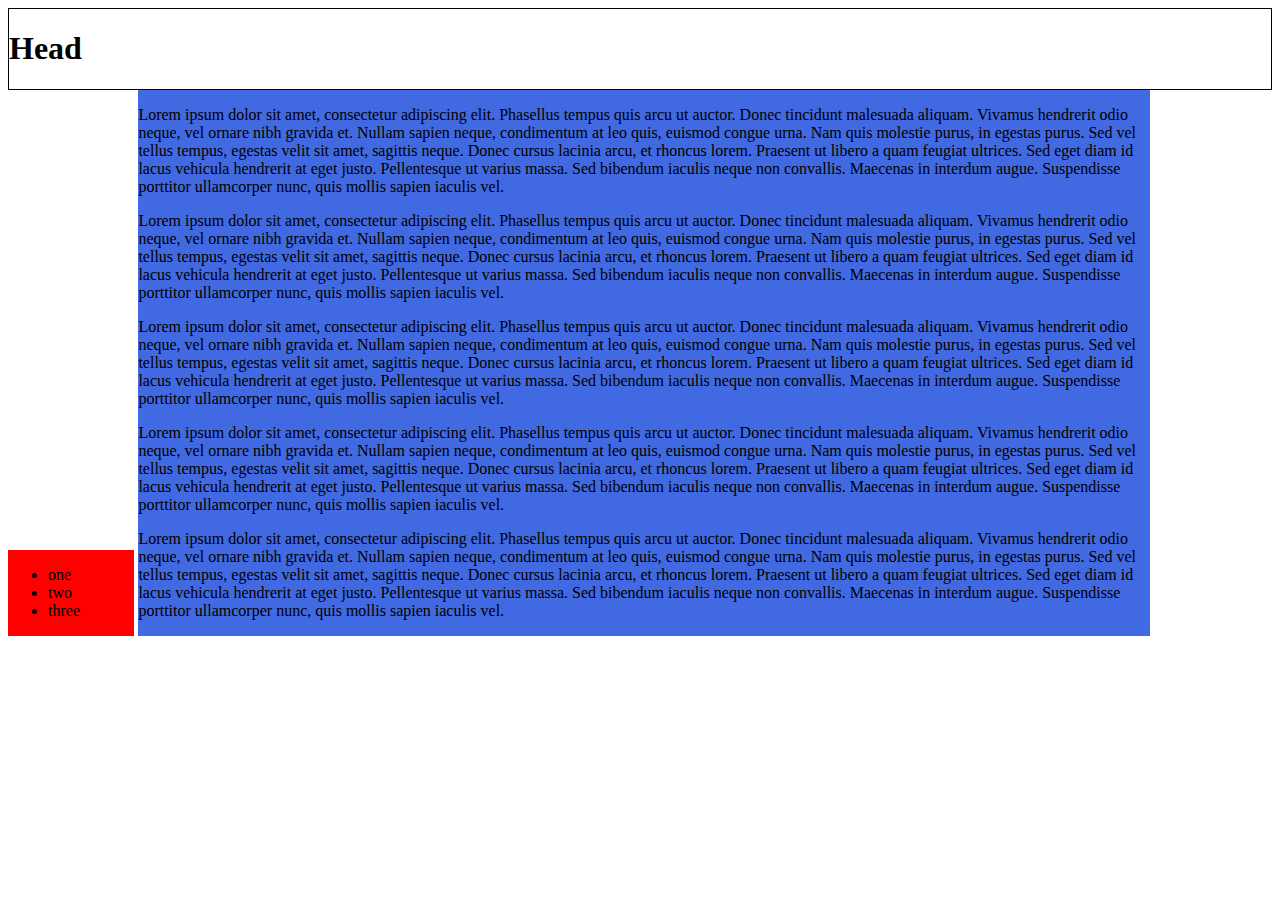
<file: deleteme.html>
<!DOCTYPE html>
<html>
<head>
	<title>head</title>
</head>
<body>
	<header>
		<h1>Head</h1>
		<link rel="stylesheet" type="text/css" href="deleteme2.css" />
	</header>
	<div>
		<div class="nav">
			<ul>
				<li>one</li>
				<li>two</li>
				<li>three</li>
			</ul>
		</div>
		<div class="content">
			<p>  Lorem ipsum dolor sit amet, consectetur adipiscing elit. Phasellus tempus quis arcu ut auctor. Donec tincidunt malesuada aliquam. Vivamus hendrerit odio neque, vel ornare nibh gravida et. Nullam sapien neque, condimentum at leo quis, euismod congue urna. Nam quis molestie purus, in egestas purus. Sed vel tellus tempus, egestas velit sit amet, sagittis neque. Donec cursus lacinia arcu, et rhoncus lorem. Praesent ut libero a quam feugiat ultrices. Sed eget diam id lacus vehicula hendrerit at eget justo. Pellentesque ut varius massa. Sed bibendum iaculis neque non convallis. Maecenas in interdum augue. Suspendisse porttitor ullamcorper nunc, quis mollis sapien iaculis vel.
			</p>
			<p>  Lorem ipsum dolor sit amet, consectetur adipiscing elit. Phasellus tempus quis arcu ut auctor. Donec tincidunt malesuada aliquam. Vivamus hendrerit odio neque, vel ornare nibh gravida et. Nullam sapien neque, condimentum at leo quis, euismod congue urna. Nam quis molestie purus, in egestas purus. Sed vel tellus tempus, egestas velit sit amet, sagittis neque. Donec cursus lacinia arcu, et rhoncus lorem. Praesent ut libero a quam feugiat ultrices. Sed eget diam id lacus vehicula hendrerit at eget justo. Pellentesque ut varius massa. Sed bibendum iaculis neque non convallis. Maecenas in interdum augue. Suspendisse porttitor ullamcorper nunc, quis mollis sapien iaculis vel.
			</p>
			<p>  Lorem ipsum dolor sit amet, consectetur adipiscing elit. Phasellus tempus quis arcu ut auctor. Donec tincidunt malesuada aliquam. Vivamus hendrerit odio neque, vel ornare nibh gravida et. Nullam sapien neque, condimentum at leo quis, euismod congue urna. Nam quis molestie purus, in egestas purus. Sed vel tellus tempus, egestas velit sit amet, sagittis neque. Donec cursus lacinia arcu, et rhoncus lorem. Praesent ut libero a quam feugiat ultrices. Sed eget diam id lacus vehicula hendrerit at eget justo. Pellentesque ut varius massa. Sed bibendum iaculis neque non convallis. Maecenas in interdum augue. Suspendisse porttitor ullamcorper nunc, quis mollis sapien iaculis vel.
			</p>
			<p>  Lorem ipsum dolor sit amet, consectetur adipiscing elit. Phasellus tempus quis arcu ut auctor. Donec tincidunt malesuada aliquam. Vivamus hendrerit odio neque, vel ornare nibh gravida et. Nullam sapien neque, condimentum at leo quis, euismod congue urna. Nam quis molestie purus, in egestas purus. Sed vel tellus tempus, egestas velit sit amet, sagittis neque. Donec cursus lacinia arcu, et rhoncus lorem. Praesent ut libero a quam feugiat ultrices. Sed eget diam id lacus vehicula hendrerit at eget justo. Pellentesque ut varius massa. Sed bibendum iaculis neque non convallis. Maecenas in interdum augue. Suspendisse porttitor ullamcorper nunc, quis mollis sapien iaculis vel.
			</p>
			<p>  Lorem ipsum dolor sit amet, consectetur adipiscing elit. Phasellus tempus quis arcu ut auctor. Donec tincidunt malesuada aliquam. Vivamus hendrerit odio neque, vel ornare nibh gravida et. Nullam sapien neque, condimentum at leo quis, euismod congue urna. Nam quis molestie purus, in egestas purus. Sed vel tellus tempus, egestas velit sit amet, sagittis neque. Donec cursus lacinia arcu, et rhoncus lorem. Praesent ut libero a quam feugiat ultrices. Sed eget diam id lacus vehicula hendrerit at eget justo. Pellentesque ut varius massa. Sed bibendum iaculis neque non convallis. Maecenas in interdum augue. Suspendisse porttitor ullamcorper nunc, quis mollis sapien iaculis vel.
			</p>
		</div>
	</div>
</body>
</html>
</file>
<file: deleteme2.css>
header {
	border: 1px solid black;
}

.nav {
	border: 1 px solid black;
	background-color: #FF0000;
	width: 10%;
	margin: 0;
	display: inline-block;
}

.content {
	border: 1 px solid red;
	background-color: #4169E1;
	width: 80%;
	margin: 0;
	display: inline-block;
}
</file>
